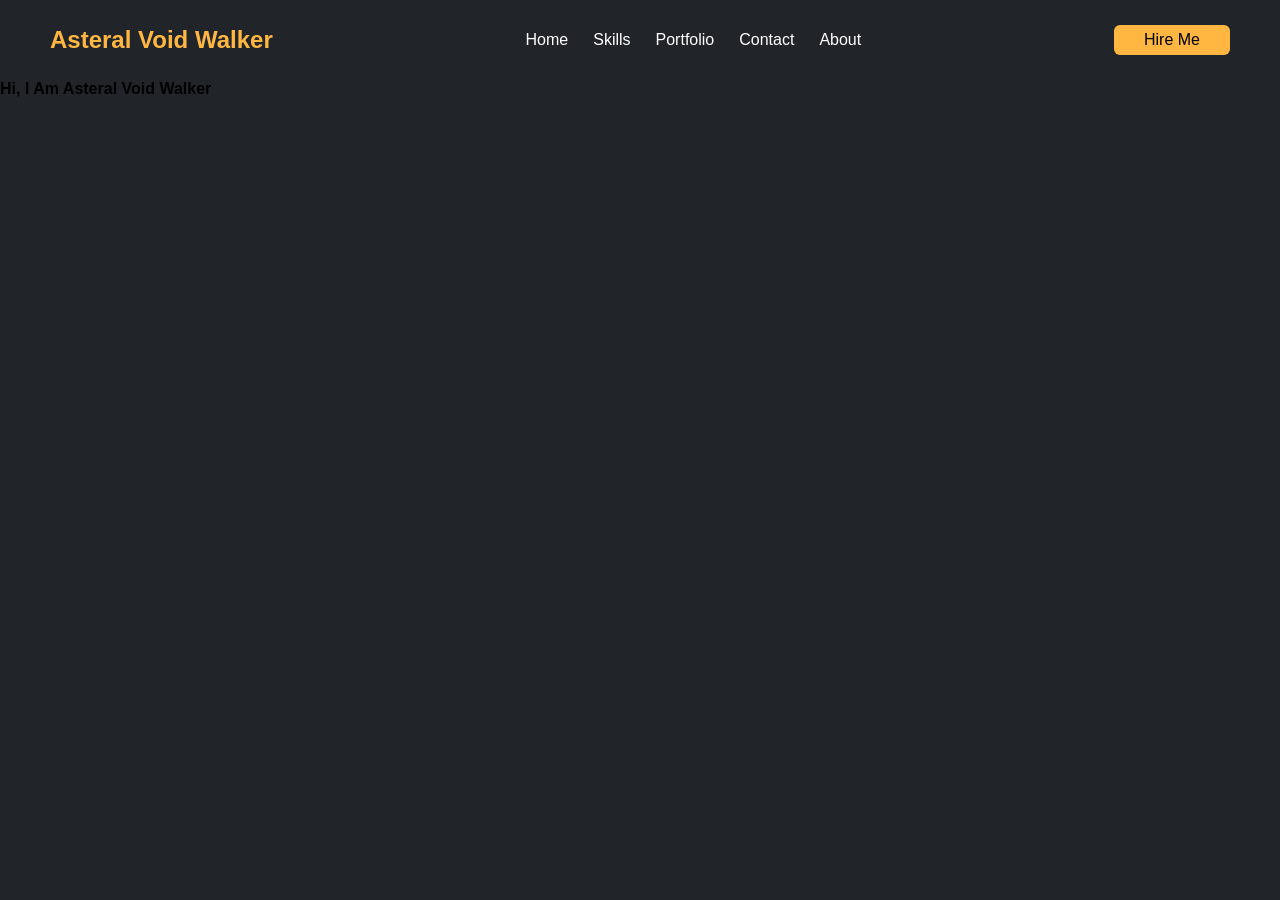
<file: personal-portfolio/personal-portfolio-2/index.html>
<!DOCTYPE html>
<html lang="en">

<head>
    <meta charset="UTF-8">
    <meta name="viewport" content="width=device-width, initial-scale=1.0">
    <link href="https://unpkg.com/boxicons@2.1.4/css/boxicons.min.css" rel="stylesheet">
    <link rel="stylesheet" href="style.css">
    <title>Personal Portfolio #2 | Asteral Void Walker</title>
</head>

<body>
    <div class="navbar">
        <h2>Asteral Void Walker</h2>
        <ul>
            <li><a href="#">Home</a></li>
            <li><a href="#">Skills</a></li>
            <li><a href="#">Portfolio</a></li>
            <li><a href="#">Contact</a></li>
            <li><a href="#">About</a></li>
        </ul>
        <button class="hire-btn">Hire Me</button>
    </div>

    <div class="main">
        <h4>Hi, I Am <span>Asteral Void Walker</span> </h4>
    </div>

</body>

</html>
</file>
<file: personal-portfolio/personal-portfolio-2/style.css>
* {
    margin: 0;
    padding: 0;
    box-sizing: border-box;
    font-family: 'Poppins', sans-serif;
}

body {
    height: 100vh;
    background: #212529;
}

.navbar {
    display: flex;
    align-items: center;
    justify-content: space-between;
    height: 80px;
    padding: 0 50px;
}

.navbar h2 {
    color: #ffb742;
    font-weight: 600;
}

.navbar ul {
    display: flex;
}

.navbar ul li {
    list-style: none;
}

.navbar ul li a {
    text-decoration: none;
    color: #fff;
    font-size: 16px;
    margin-right: 25px;
    transition: all 0.3s ease;
}

.navbar ul li:hover a {
    color: #ffb742;
}

.navbar ul li:last-child a {
    margin: 0;
}

.hire-btn {
    background: #ffb742;
    padding: 6px 30px;
    border: none;
    font-size: 16px;
    cursor: pointer;
    border-radius: 6px;
    transition: background-color 0.3s ease;
}

.hire-btn:hover {
    background: #fb8c00;
}
</file>
